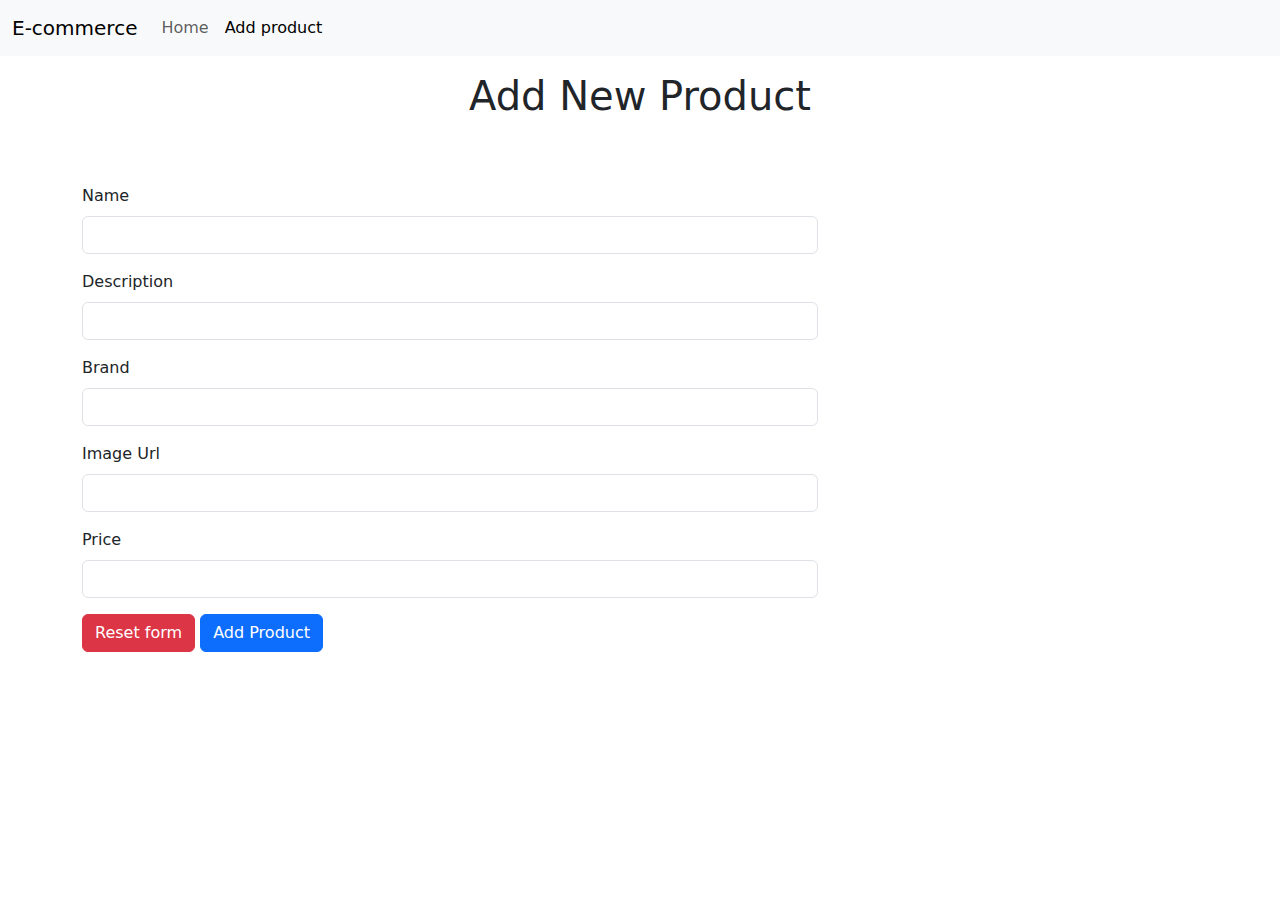
<file: product-add.html>
<!DOCTYPE html>
<html lang="en">
  <head>
    <meta charset="UTF-8" />
    <meta name="viewport" content="width=device-width, initial-scale=1.0" />
    <!--BOOTSTRAP ICONS-->
    <link
      rel="stylesheet"
      href="https://cdn.jsdelivr.net/npm/bootstrap-icons@1.11.2/font/bootstrap-icons.min.css"
    />
    <link rel="stylesheet" href="assets/css/main.css" />
    <script src="assets/js/addProduct.js" defer type="module"></script>
    <script src="assets/js/utils/utils.js" type="module" defer></script>
    <title>Add New Product</title>
  </head>
  <body>
    <header>
      <nav class="navbar navbar-expand-lg bg-body-tertiary">
        <div class="container-fluid">
          <a class="navbar-brand" href="#">E-commerce</a>
          <button
            class="navbar-toggler"
            type="button"
            data-bs-toggle="collapse"
            data-bs-target="#navbarSupportedContent"
            aria-controls="navbarSupportedContent"
            aria-expanded="false"
            aria-label="Toggle navigation"
          >
            <span class="navbar-toggler-icon"></span>
          </button>
          <div class="collapse navbar-collapse" id="navbarSupportedContent">
            <ul class="navbar-nav me-auto mb-2 mb-lg-0">
              <li class="nav-item">
                <a class="nav-link" aria-current="page" href="/index.html"
                  >Home</a
                >
              </li>
              <li class="nav-item">
                <a
                  class="nav-link active"
                  aria-current="page"
                  href="/product-add.html"
                  >Add product</a
                >
              </li>
            </ul>
          </div>
        </div>
      </nav>
    </header>
    <main>
      <h1 class="text-center p-3">Add New Product</h1>

      <!--PRODUCT ADD FORM-->

      <div class="container my-5">
        <div class="row">
          <div class="col-md-8">
            <form id="product-add-form">
              <div class="mb-3">
                <label for="productName" class="form-label">Name</label>
                <input type="text" class="form-control" id="productName" />
              </div>

              <div class="mb-3">
                <label for="productDescription" class="form-label"
                  >Description</label
                >
                <input
                  type="text"
                  class="form-control"
                  id="productDescription"
                />
              </div>

              <div class="mb-3">
                <label for="productBrand" class="form-label">Brand</label>
                <input type="text" class="form-control" id="productBrand" />
              </div>

              <div class="mb-3">
                <label for="productImageUrl" class="form-label"
                  >Image Url</label
                >
                <input type="text" class="form-control" id="productImageUrl" />
                <div class="invalid-feedback">
                  Please enter a valid url for the image.
                </div>
              </div>

              <div class="mb-3">
                <label for="productPrice" class="form-label">Price</label>
                <input type="text" class="form-control" id="productPrice" />
                <div class="invalid-feedback">
                  Please enter a valid number for the price.
                </div>
              </div>

              <button
                type="button"
                class="btn btn-danger"
                data-bs-toggle="modal"
                data-bs-target="#confirmationModal"
              >
                Reset form
              </button>
              <button type="submit" class="btn btn-primary">Add Product</button>

              <!--CONFIRMATION MODAL-->
              <div
                class="modal fade"
                id="confirmationModal"
                tabindex="-1"
                aria-labelledby="confirmationModal"
                aria-hidden="true"
              >
                <div class="modal-dialog">
                  <div class="modal-content">
                    <div class="modal-header">
                      <h1 class="modal-title fs-5" id="confirmationModal">
                        Reset
                      </h1>
                      <button
                        type="button"
                        class="btn-close"
                        data-bs-dismiss="modal"
                        aria-label="Close"
                      ></button>
                    </div>
                    <div class="modal-body">
                      Do you really want to reset the form?
                    </div>
                    <div class="modal-footer">
                      <button
                        type="button"
                        class="btn btn-secondary"
                        data-bs-dismiss="modal"
                      >
                        Close
                      </button>
                      <button
                        type="button"
                        class="btn btn-danger"
                        id="resetButton"
                        data-bs-dismiss="modal"
                      >
                        Reset
                      </button>
                    </div>
                  </div>
                </div>
              </div>

              <!--END CONFIRMATION MODAL-->
            </form>
          </div>
        </div>
      </div>
    </main>

    <script
      src="https://cdn.jsdelivr.net/npm/bootstrap@5.3.2/dist/js/bootstrap.bundle.min.js"
      integrity="sha384-C6RzsynM9kWDrMNeT87bh95OGNyZPhcTNXj1NW7RuBCsyN/o0jlpcV8Qyq46cDfL"
      crossorigin="anonymous"
    ></script>
  </body>
</html>
</file>
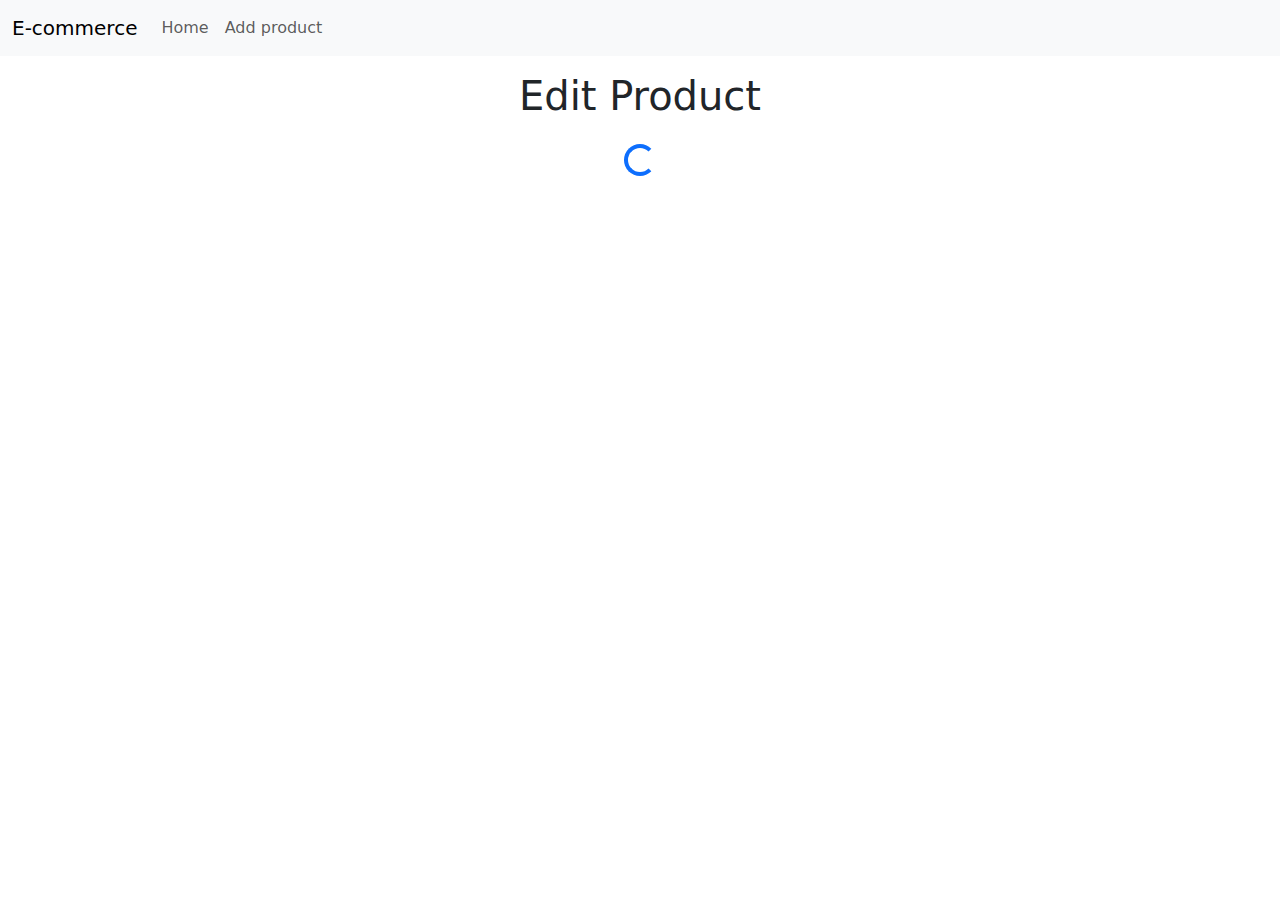
<file: product-edit.html>
<!DOCTYPE html>
<html lang="en">
  <head>
    <meta charset="UTF-8" />
    <meta name="viewport" content="width=device-width, initial-scale=1.0" />
    <!--BOOTSTRAP ICONS-->
    <link
      rel="stylesheet"
      href="https://cdn.jsdelivr.net/npm/bootstrap-icons@1.11.2/font/bootstrap-icons.min.css"
    />
    <link rel="stylesheet" href="assets/css/main.css" />
    <script type="module" src="assets/js/editProduct.js" defer></script>
    <script type="module" src="assets/js/utils/utils.js" defer></script>
    <title>Edit Product</title>
  </head>
  <body>
    <header>
      <nav class="navbar navbar-expand-lg bg-body-tertiary">
        <div class="container-fluid">
          <a class="navbar-brand" href="#">E-commerce</a>
          <button
            class="navbar-toggler"
            type="button"
            data-bs-toggle="collapse"
            data-bs-target="#navbarSupportedContent"
            aria-controls="navbarSupportedContent"
            aria-expanded="false"
            aria-label="Toggle navigation"
          >
            <span class="navbar-toggler-icon"></span>
          </button>
          <div class="collapse navbar-collapse" id="navbarSupportedContent">
            <ul class="navbar-nav me-auto mb-2 mb-lg-0">
              <li class="nav-item">
                <a class="nav-link" aria-current="page" href="/index.html"
                  >Home</a
                >
              </li>
              <li class="nav-item">
                <a class="nav-link" aria-current="page" href="/product-add.html"
                  >Add product</a
                >
              </li>
            </ul>
          </div>
        </div>
      </nav>
    </header>
    <main>
      <h1 class="text-center p-3">Edit Product</h1>

      <!--LOADING SPINNER-->
      <div class="d-flex justify-content-center">
        <div
          class="spinner-border text-primary"
          role="status"
          id="loadingSpinner"
        ></div>
      </div>

      <!--EDIT  PRODUCT FORM-->
      <div class="container my-5" id="productForm">
        <div class="row">
          <div class="col-md-8">
            <form>
              <div class="mb-3">
                <label for="productName" class="form-label">Name</label>
                <input type="text" class="form-control" id="productName" />
              </div>

              <div class="mb-3">
                <label for="productDescription" class="form-label"
                  >Description</label
                >
                <input
                  type="text"
                  class="form-control"
                  id="productDescription"
                />
              </div>

              <div class="mb-3">
                <label for="productBrand" class="form-label">Brand</label>
                <input type="text" class="form-control" id="productBrand" />
              </div>

              <div class="mb-3">
                <label for="productImageUrl" class="form-label"
                  >Image Url</label
                >
                <input type="text" class="form-control" id="productImageUrl" />
                <div class="invalid-feedback">
                  Please enter a valid url for the image.
                </div>
              </div>

              <div class="mb-3">
                <label for="productPrice" class="form-label">Price</label>
                <input type="text" class="form-control" id="productPrice" />
                <div class="invalid-feedback">
                  Please enter a valid number for the price.
                </div>
              </div>

              <button
                type="button"
                class="btn btn-danger"
                data-bs-toggle="modal"
                data-bs-target="#confirmationModal"
              >
                Delete Product
              </button>
              <button type="button" class="btn btn-primary" id="editButton">
                Edit Product
              </button>

              <!--CONFIRMATION MODAL-->
              <div
                class="modal fade"
                id="confirmationModal"
                tabindex="-1"
                aria-labelledby="confirmationModal"
                aria-hidden="true"
              >
                <div class="modal-dialog">
                  <div class="modal-content">
                    <div class="modal-header">
                      <h1 class="modal-title fs-5" id="confirmationModal">
                        Delete
                      </h1>
                      <button
                        type="button"
                        class="btn-close"
                        data-bs-dismiss="modal"
                        aria-label="Close"
                      ></button>
                    </div>
                    <div class="modal-body">
                      Do you really want to delete the product?
                    </div>
                    <div class="modal-footer">
                      <button
                        type="button"
                        class="btn btn-secondary"
                        data-bs-dismiss="modal"
                      >
                        Close
                      </button>
                      <button
                        type="button"
                        class="btn btn-danger"
                        id="deleteButton"
                      >
                        Delete
                      </button>
                    </div>
                  </div>
                </div>
              </div>

              <!--END CONFIRMATION MODAL-->
            </form>
          </div>
        </div>
      </div>
    </main>
    <footer></footer>
    <script
      src="https://cdn.jsdelivr.net/npm/bootstrap@5.3.2/dist/js/bootstrap.bundle.min.js"
      integrity="sha384-C6RzsynM9kWDrMNeT87bh95OGNyZPhcTNXj1NW7RuBCsyN/o0jlpcV8Qyq46cDfL"
      crossorigin="anonymous"
    ></script>
  </body>
</html>
</file>
